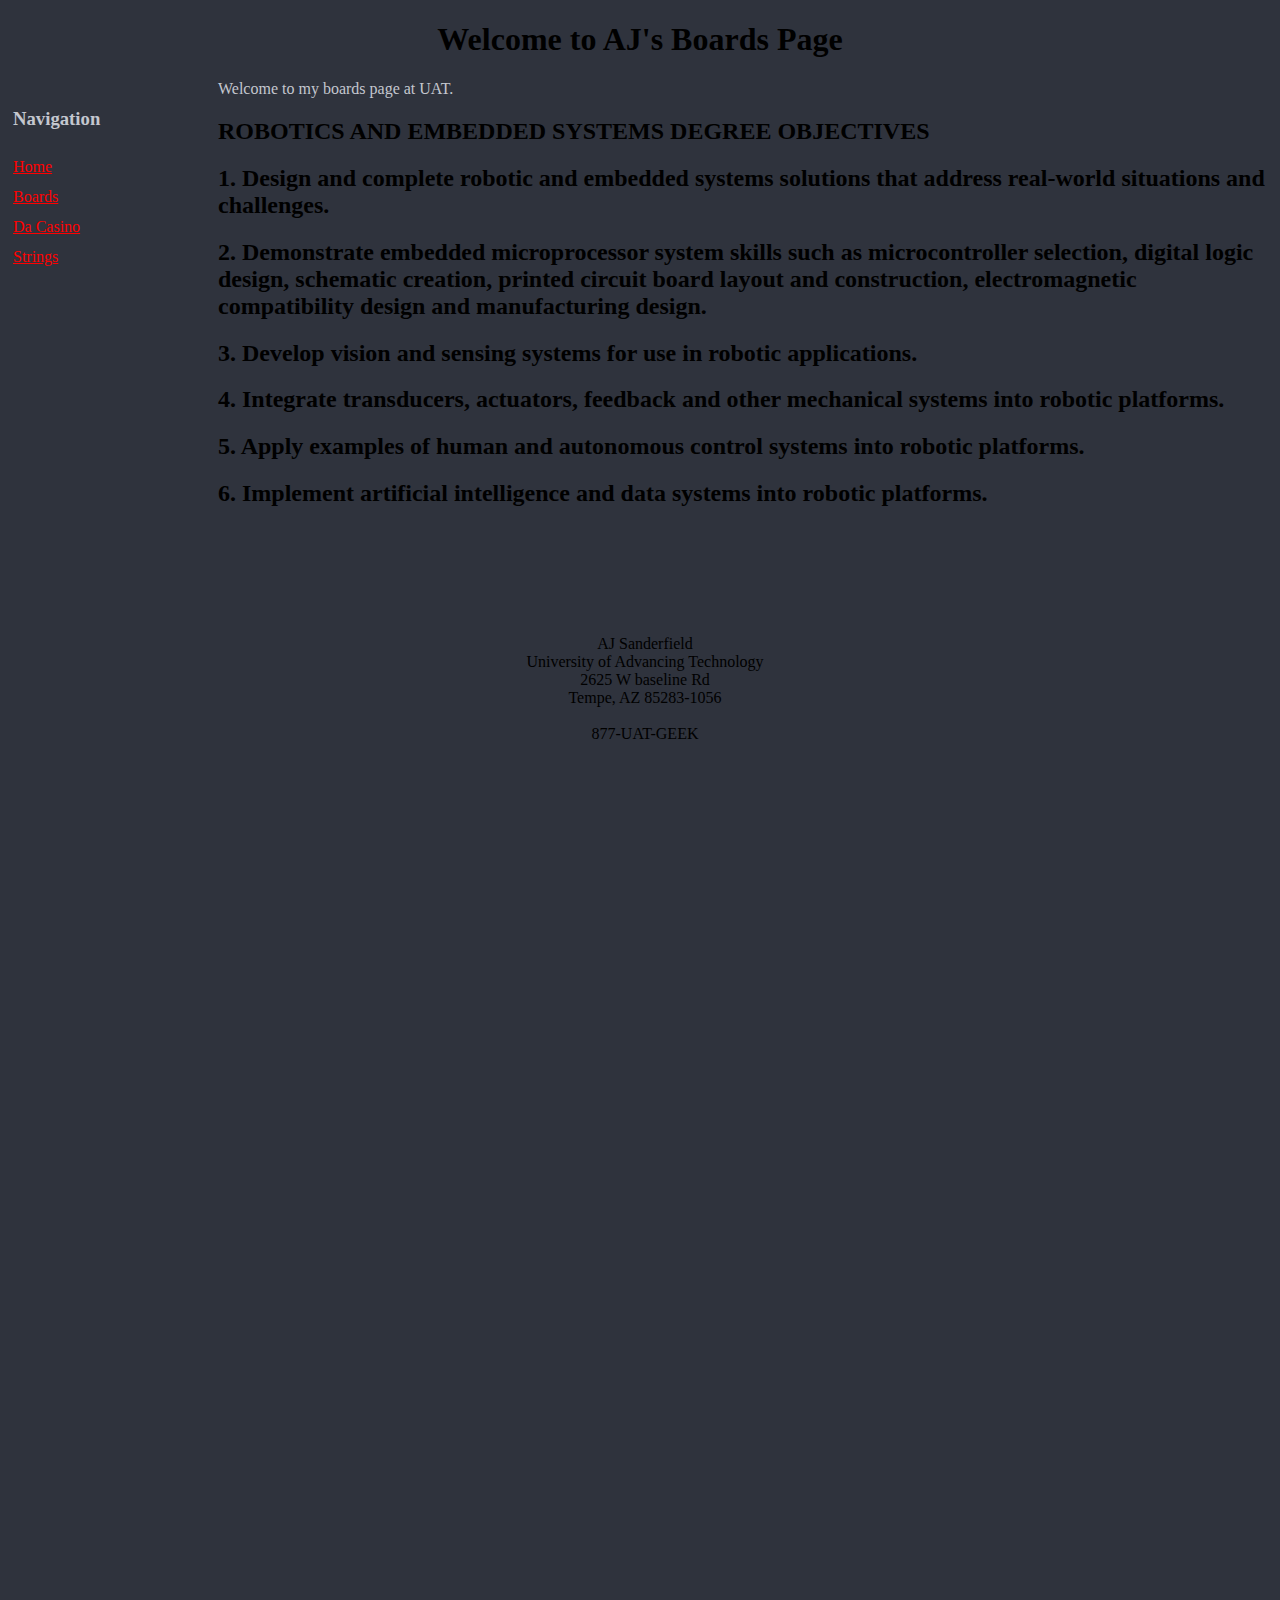
<file: boards.html>
<!DOCTYPE html>
<!--Webpage for CSC102 Fa 2023
    Week1
    Written by: AJ Sanderfield
    ashsande@uat.edu
    13sep2023-->
<html lang="en">

<head>
    <meta charset="UTF-8">
    <meta name="viewport" content="width=device-width, initial-scale=1.0">
    <title>AJ's Boards Page</title>
    <link rel="stylesheet" href="styleBoards.css">
</head>

<body>
    <header style="text-align: center;"> 
    <h1> Welcome to AJ's Boards Page
    </h1>
    </header>
    <nav>
        <h3>
            Navigation
        </h3>
            <a href="./index.html">
            Home
            </a> <br>
            <a href="./boards.html"> 
                Boards
            </a>  <br>
            <a href="./game.html">
                Da Casino
            </a> <br>
            <a href="./strings.html">
                Strings
            </a> <br>
            

    </nav>
    <p>
        Welcome to my boards page at UAT.
    </p>
   <h2> ROBOTICS AND EMBEDDED SYSTEMS DEGREE OBJECTIVES</h2>
<h2>1. Design and complete robotic and embedded systems solutions that address real-world situations and challenges.</h2>
<h2>2. Demonstrate embedded microprocessor system skills such as microcontroller selection, digital logic design, schematic
creation, printed circuit board layout and construction, electromagnetic compatibility design and manufacturing design.
<h2>3. Develop vision and sensing systems for use in robotic applications.</h2>
<h2>4. Integrate transducers, actuators, feedback and other mechanical systems into robotic platforms.</h2>
<h2>5. Apply examples of human and autonomous control systems into robotic platforms.</h2>
<h2>6. Implement artificial intelligence and data systems into robotic platforms.</h2> <br>
<br>
<br>
<br>
<br>
<br>

<footer style="text-align: center;"> 
    AJ Sanderfield <br>
    University of Advancing Technology <br>
    2625 W baseline Rd <br>
    Tempe, AZ 85283-1056 <br>
    <br>
    877-UAT-GEEK <br>
</footer>
</file>
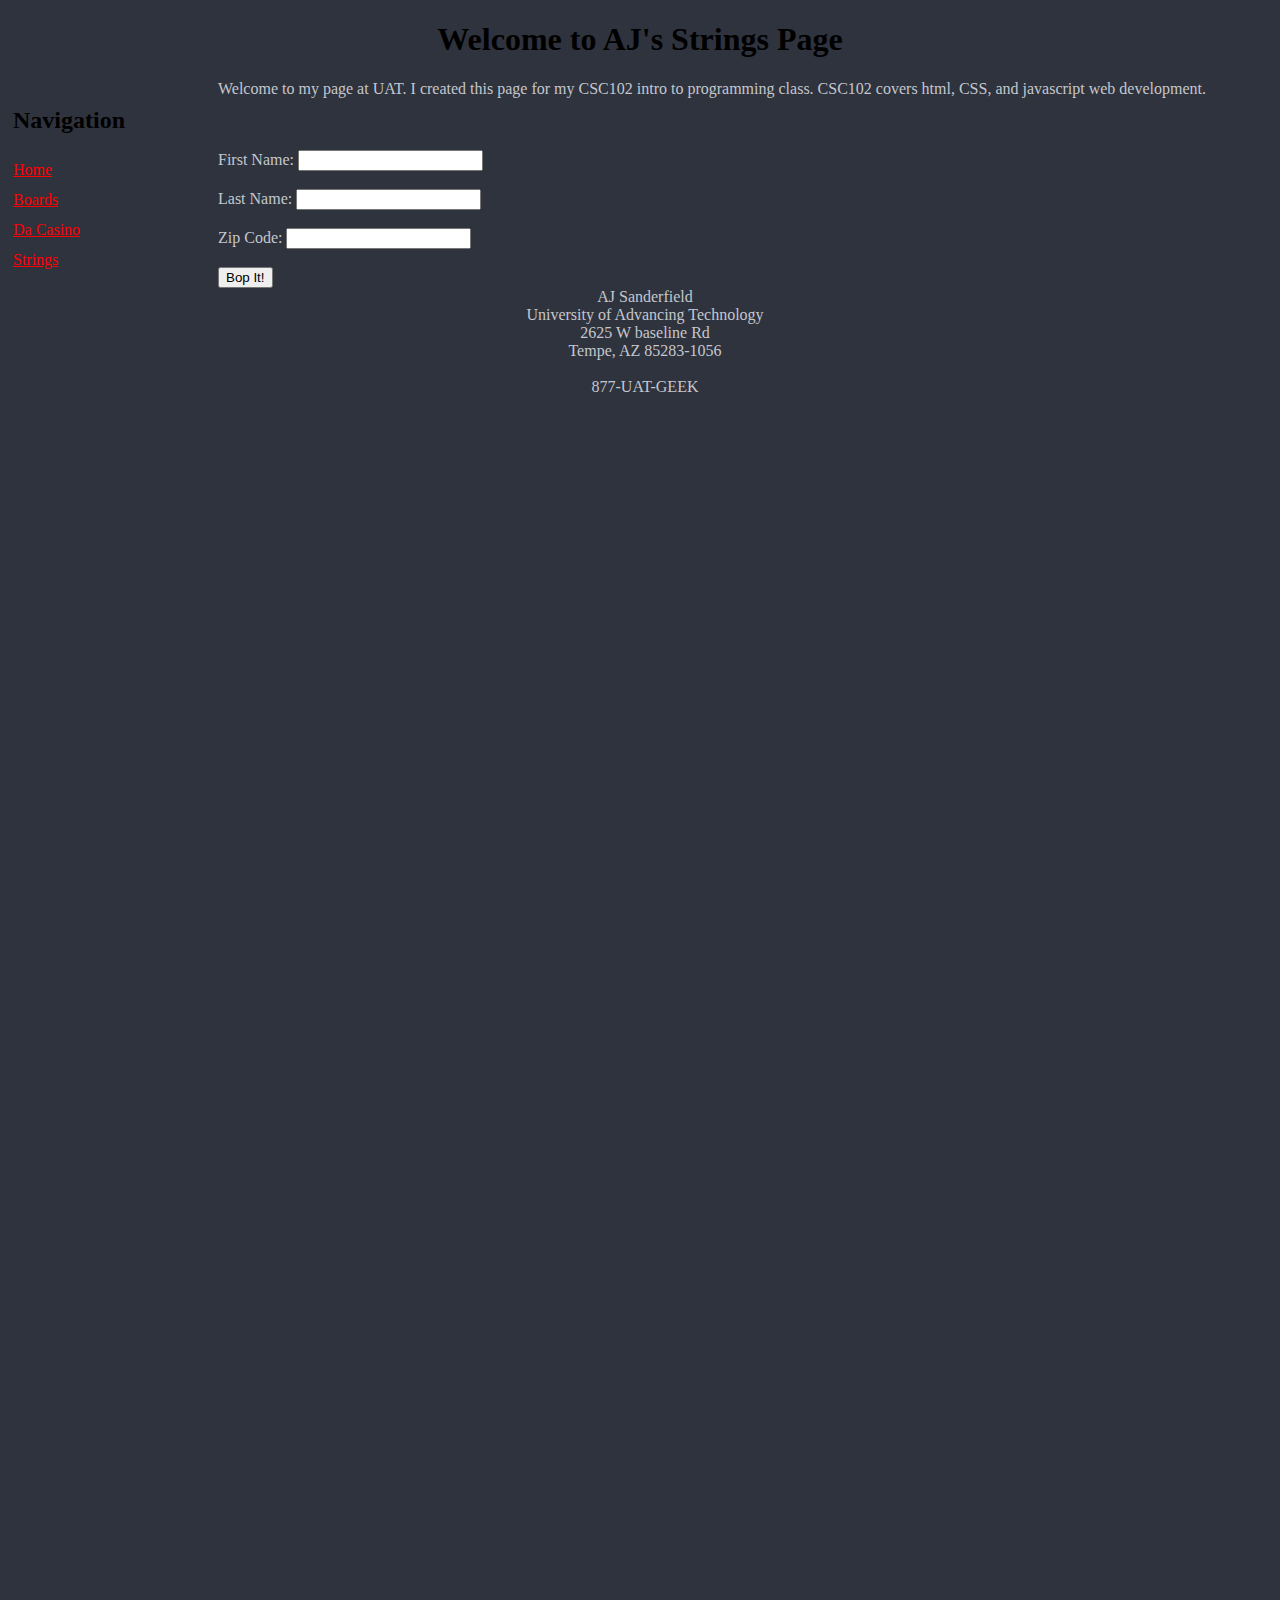
<file: strings.html>
<!DOCTYPE html>
<html lang="en">
<head>
    <meta charset="UTF-8">
    <meta name="viewport" content="width=device-width, initial-scale=1.0">
    <title>AJ's Strings Page</title>
    <link rel="stylesheet" href="styleIndex.css">
    <script src="validateInput.js"> </script>
    <link rel="stylesheet" href="styleIndex.css">
</head>

<body>
    <header style="text-align: center;">
        <h1>
            Welcome to AJ's Strings Page
        </h1>
    </header>
    <nav>
        <h2>
            Navigation
        </h2>
        <a href="./index.html">
            Home
        </a> <br>
        <a href="./boards.html">
            Boards
        </a>   <br>
        <a href="./game.html">
           Da Casino
        </a> <br>
        <a href="./strings.html">
            Strings
        </a> <br>
        <br>

    </nav>
    <p>
        Welcome to my page at UAT. I created this page for my CSC102 intro to programming class.
        CSC102 covers html, CSS, and javascript web development.
        <br>
        <br>
        <br>
    </p>
<form id="myForm">
    <label for="fname"> First Name: </label>
    <input type="text" name ="fname" id="fname"> <br><br>
    <label for="lname"> Last Name: </label>
    <input type="text" name ="lname" id="lname"> <br><br>
    <label for="zip"> Zip Code: </label>
    <input type="text" name ="zip" id="zip"> <br><br>
    <input type="submit" value ="Bop It!">
</form>

    <footer style="text-align: center;">
        AJ Sanderfield <br>
        University of Advancing Technology <br>
        2625 W baseline Rd <br>
        Tempe, AZ 85283-1056 <br>
        <br>
        877-UAT-GEEK <br>
    </footer>
</body>


</html>
</file>
<file: styleBoards.css>
nav{
    height: 6000px;
    width: 200px;
    float: left;
    padding: 5px;
    line-height: 30px;
}

a{
    color:red
}

body{background-color: #2f333d 
}

h2{ 
    color:#000000
}

h3{
    color:#c4c7cf
}

p{
    color: #c4c7cf;
}

footer{
    text-align: center;
    margin-right: 200px;
}
</file>
<file: styleIndex.css>
nav{
    height: 6000px;
    width: 200px;
    float: left;
    padding: 5px;
    line-height: 30px;
}

a{
    color:red
}

body{background-color: #2f333d 
}

p{
    color: #c4c7cf;
}

footer{
    text-align: center;
    margin-right: 200px;
    color:#c4c7cf
}
#memeImage{ 
    margin-right: 200px;
}


form{
    color: #c4c7cf;
}
</file>
